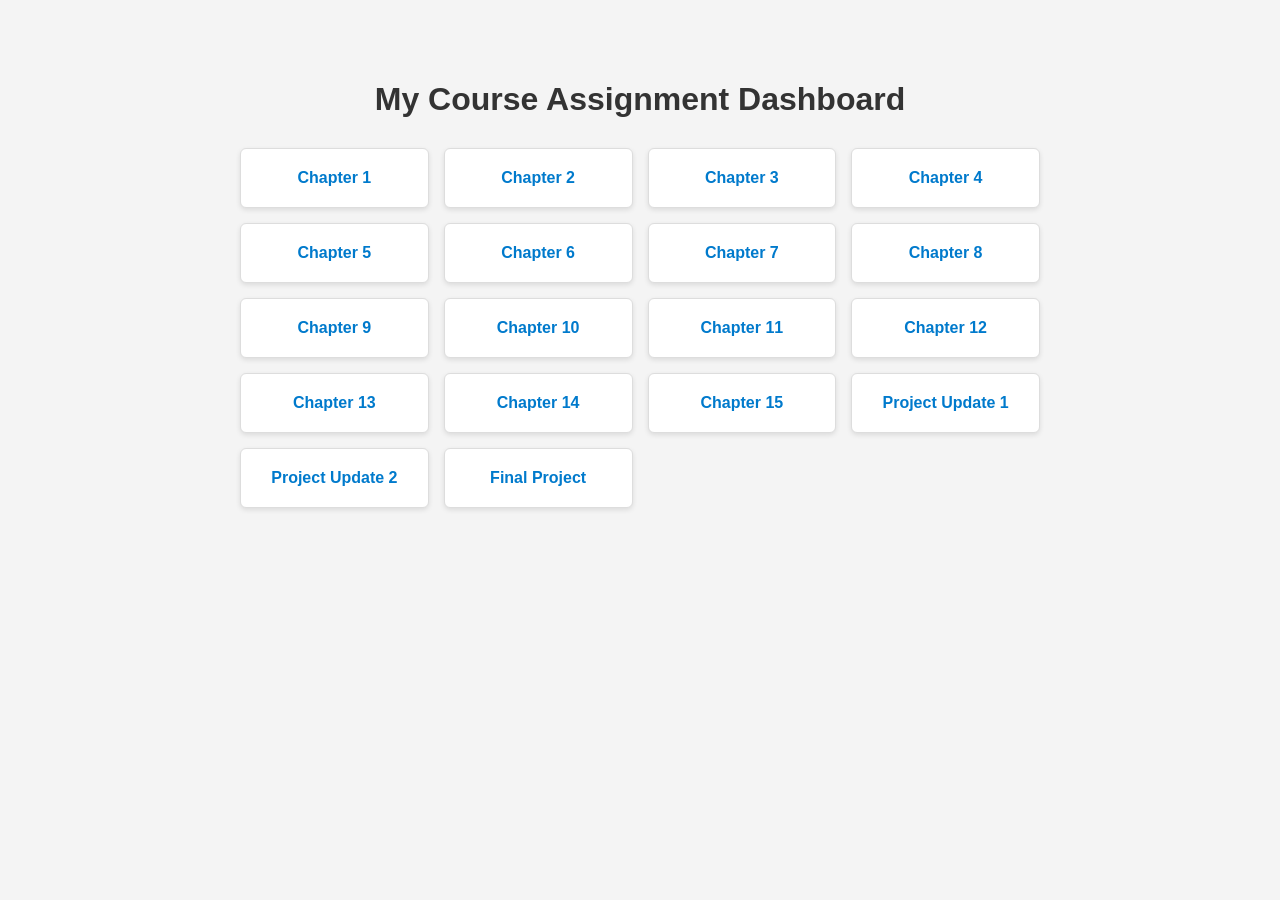
<file: index.html>
<!DOCTYPE html>
<html lang="en">
    <head>
        <meta charset="UTF-8">
        <meta name="viewport" content="width=device-width, initial-scale=1.0">
        <title>Web Development Course Dashboard</title>
        <style>
            body { font-family: sans-serif; background-color: #f4f4f4; max-width: 800px; margin:40px auto; padding: 20px; }
            h1 { text-align: center; color: #333; }
            .grid { display: grid; grid-template-columns: repeat(auto-fill, minmax(150px, 1fr)); gap: 15px; margin-top: 30px; }
            .card { background: white; padding: 20px; text-align: center; border-radius: 6px; box-shadow: 0 2px 5px rgba(0,0,0,0.1); text-decoration: none; color: #007acc; font-weight: bold; border: 1px solid #ddd; transition: background 0.2s, color 0.2s; }
            .card:hover { background-color: #007acc; color: white; }
        </style>
    </head>
    <body>
        <h1>My Course Assignment Dashboard</h1>
        <div class="grid">
            <a class="card" href="ch01/index.html">Chapter 1</a>
            <a class="card" href="ch02/index.html">Chapter 2</a>
            <a class="card" href="ch03/index.html">Chapter 3</a>
            <a class="card" href="ch04/index.html">Chapter 4</a>
            <a class="card" href="ch05/index.html">Chapter 5</a>
            <a class="card" href="ch06/index.html">Chapter 6</a>
            <a class="card" href="ch07/index.html">Chapter 7</a>
            <a class="card" href="ch08/index.html">Chapter 8</a>
            <a class="card" href="ch09/index.html">Chapter 9</a>
            <a class="card" href="ch10/index.html">Chapter 10</a>
            <a class="card" href="ch11/index.html">Chapter 11</a>
            <a class="card" href="ch12/index.html">Chapter 12</a>
            <a class="card" href="ch13/index.html">Chapter 13</a>
            <a class="card" href="ch14/index.html">Chapter 14</a>
            <a class="card" href="ch14/index.html">Chapter 15</a>
            <a class="card" href="update01/index.html">Project Update 1</a>
            <a class="card" href="update02/index.html">Project Update 2</a>
            <a class="card" href="finalProject/index.html">Final Project</a>
        </div>
    </body>
</html>
</file>
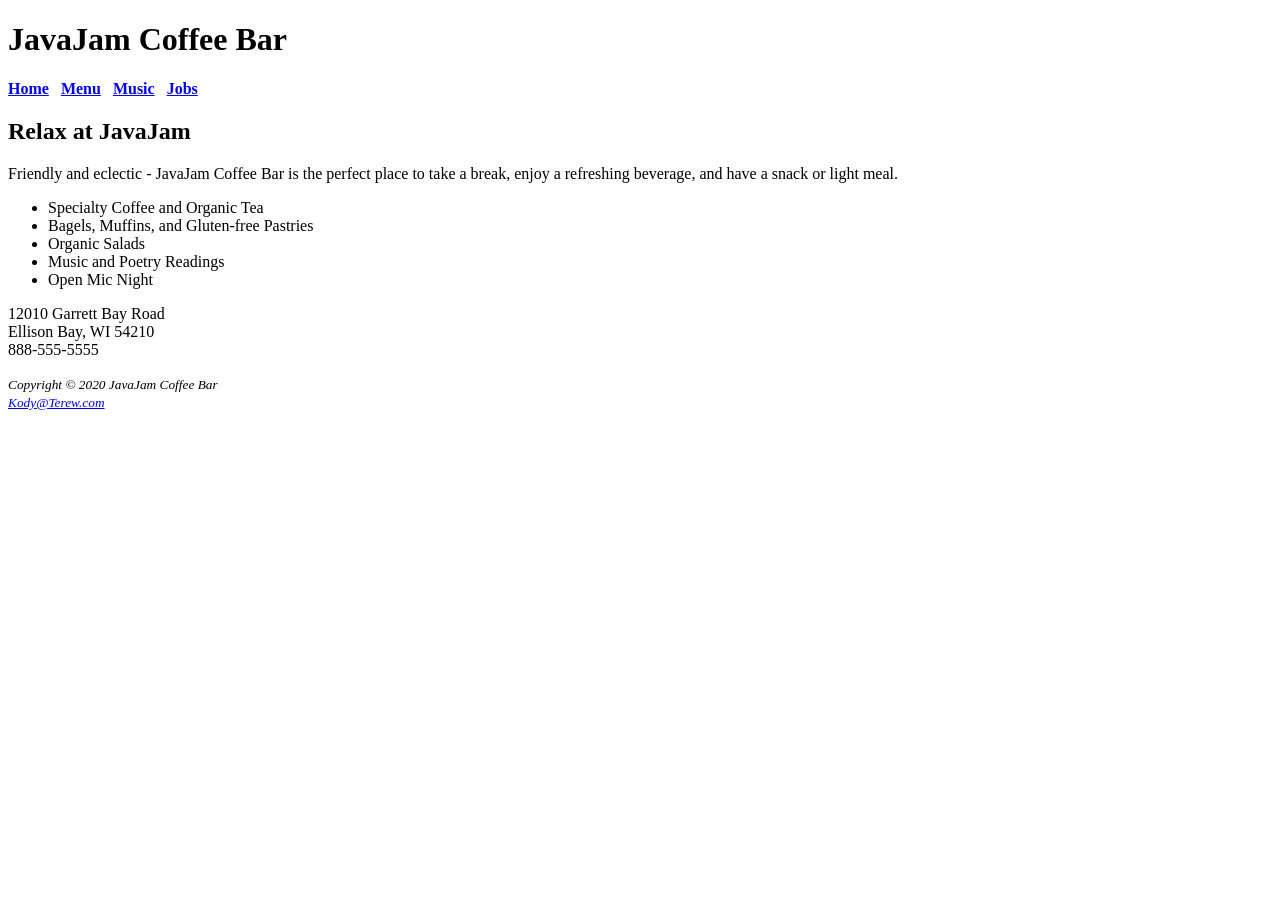
<file: ch02/index.html>
<!DOCTYPE html>
<html lang="en">
    <head>
        <meta charset="UTF-8">
        <meta name="viewport" content="width=device-width, initial-scale=1.0">
        <title>JavaJam Coffee Bar</title>
    </head>
    <body>
        <header>
            <h1>JavaJam Coffee Bar</h1>
        </header>
        <nav>
            <b><a href="index.html">Home</a> &nbsp;
               <a href="menu.html">Menu</a> &nbsp;
               <a href="music.html">Music</a> &nbsp;
               <a href="jobs.html">Jobs</a> &nbsp;
            </b>
        </nav>
        <main>
            <h2>Relax at JavaJam</h2>
            <p>Friendly and eclectic - JavaJam Coffee Bar is the perfect place to take a break, enjoy a refreshing beverage, and have a snack or light meal.</p>
            <ul>
                <li>Specialty Coffee and Organic Tea</li>
                <li>Bagels, Muffins, and Gluten-free Pastries</li>
                <li>Organic Salads</li>
                <li>Music and Poetry Readings</li>
                <li>Open Mic Night</li>
            </ul>
            <div>
                <p>
                    12010 Garrett Bay Road<br>
                    Ellison Bay, WI 54210<br>
                    888-555-5555<br>
                </p>
            </div>
        </main>
        <footer>
            <small><i>
                Copyright &copy; 2020 JavaJam Coffee Bar<br>
                <a href="mailto:Kody@Terew.com">Kody@Terew.com</a>
            </i></small>
        </footer>
    </body>
</html>
</file>
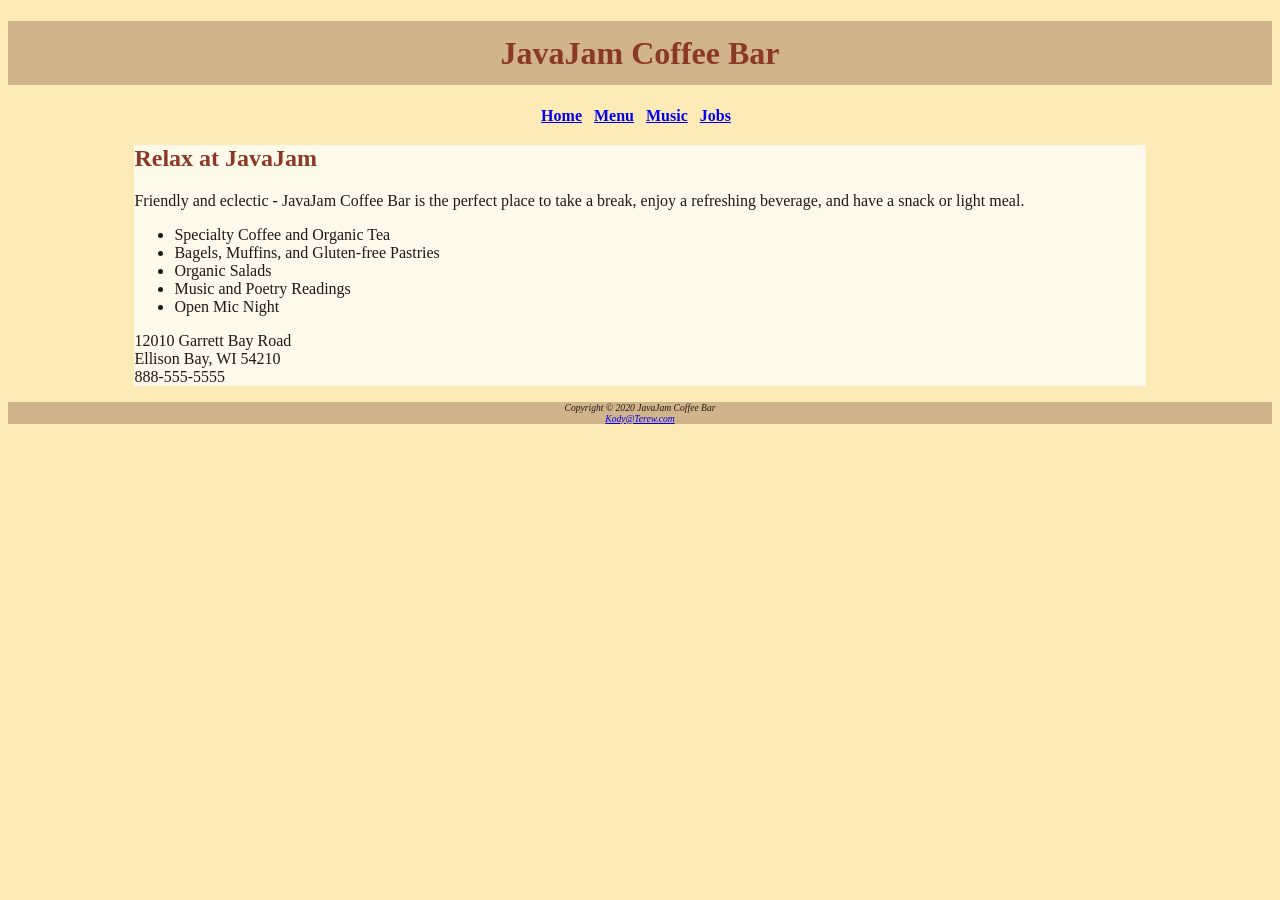
<file: ch03/index.html>
<!DOCTYPE html>
<html lang="en">
    <head>
        <link rel="stylesheet" href="javajam.css">
        <meta charset="UTF-8">
        <meta name="viewport" content="width=device-width, initial-scale=1.0">
        <title>JavaJam Coffee Bar</title>
    </head>
    <body>
        <header>
            <h1>JavaJam Coffee Bar</h1>
        </header>
        <nav>
            <a href="index.html">Home</a> &nbsp;
            <a href="menu.html">Menu</a> &nbsp;
            <a href="music.html">Music</a> &nbsp;
            <a href="jobs.html">Jobs</a> &nbsp;
        </nav>
        <div id="wrapper">
        <main>
            <h2>Relax at JavaJam</h2>
            <p>Friendly and eclectic - JavaJam Coffee Bar is the perfect place to take a break, enjoy a refreshing beverage, and have a snack or light meal.</p>
            <ul>
                <li>Specialty Coffee and Organic Tea</li>
                <li>Bagels, Muffins, and Gluten-free Pastries</li>
                <li>Organic Salads</li>
                <li>Music and Poetry Readings</li>
                <li>Open Mic Night</li>
            </ul>
            <div>
                <p>
                    12010 Garrett Bay Road<br>
                    Ellison Bay, WI 54210<br>
                    888-555-5555<br>
                </p>
            </div>
        </main>
        </div>
        <footer>
            Copyright &copy; 2020 JavaJam Coffee Bar<br>
            <a href="mailto:Kody@Terew.com">Kody@Terew.com</a>
        </footer>
    </body>
</html>
</file>
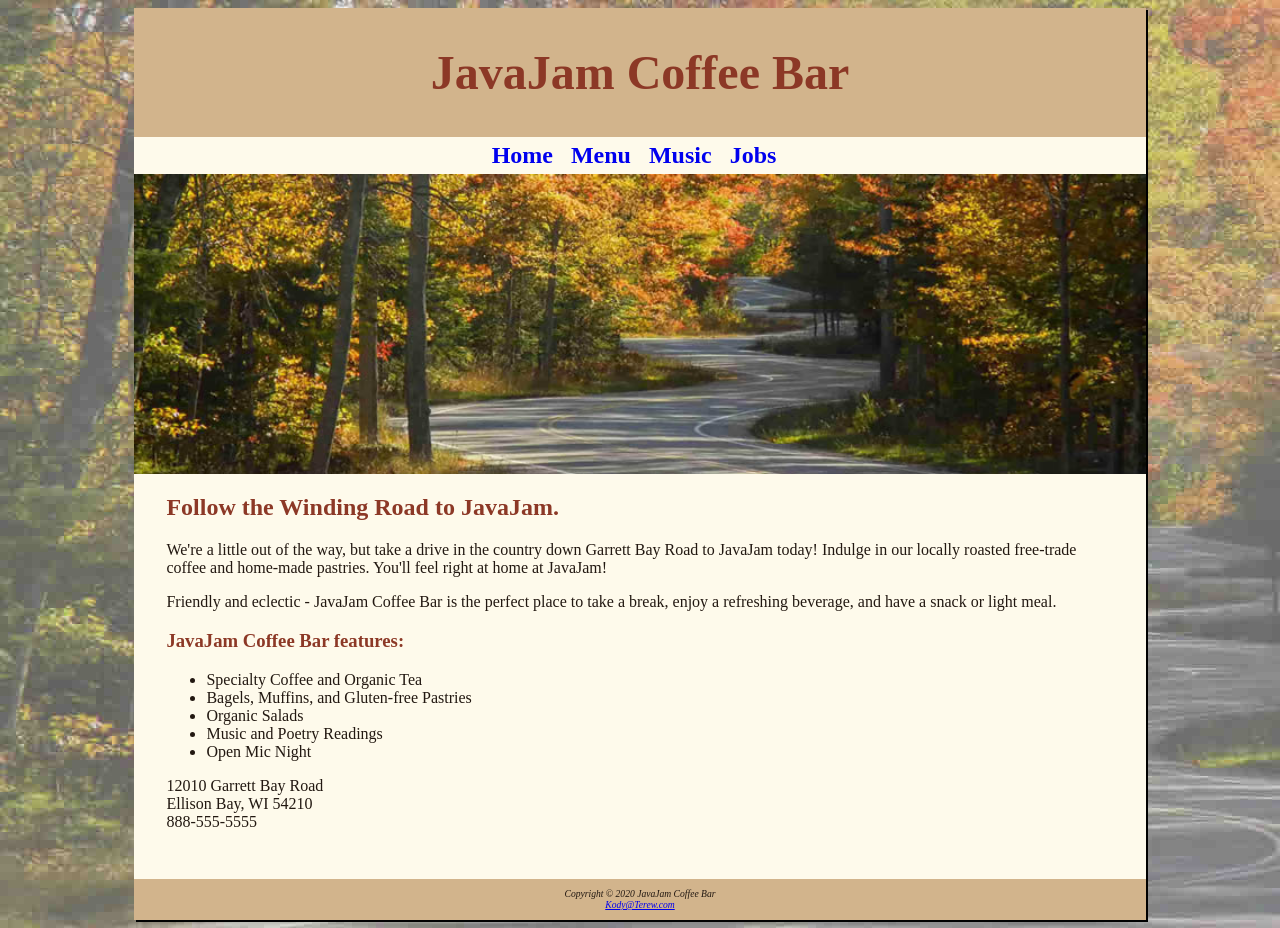
<file: ch04/index.html>
<!DOCTYPE html>
<html lang="en">
    <head>
        <link rel="stylesheet" href="javajam.css">
        <meta charset="UTF-8">
        <meta name="viewport" content="width=device-width, initial-scale=1.0">
        <title>JavaJam Coffee Bar</title>
    </head>
    <body>
        <div id="wrapper">
        <header>
            <h1>JavaJam Coffee Bar</h1>
        </header>
        <nav>
            <a href="index.html">Home</a> &nbsp;
            <a href="menu.html">Menu</a> &nbsp;
            <a href="music.html">Music</a> &nbsp;
            <a href="jobs.html">Jobs</a> &nbsp;
        </nav>
        <div id="homehero"></div>
        <main>
            <h2>Follow the Winding Road to JavaJam.</h2>
            <p>We're a little out of the way, but take a drive in the country down Garrett Bay Road to JavaJam today! Indulge in our locally roasted free-trade coffee and home-made pastries. You'll feel right at home at JavaJam!</p>
            <p>Friendly and eclectic - JavaJam Coffee Bar is the perfect place to take a break, enjoy a refreshing beverage, and have a snack or light meal.</p>
            <h3>JavaJam Coffee Bar features:</h3>
            <ul>
                <li>Specialty Coffee and Organic Tea</li>
                <li>Bagels, Muffins, and Gluten-free Pastries</li>
                <li>Organic Salads</li>
                <li>Music and Poetry Readings</li>
                <li>Open Mic Night</li>
            </ul>
            <div>
                <p>
                    12010 Garrett Bay Road<br>
                    Ellison Bay, WI 54210<br>
                    888-555-5555<br>
                </p>
            </div>
        </main>
        <footer>
            Copyright &copy; 2020 JavaJam Coffee Bar<br>
            <a href="mailto:Kody@Terew.com">Kody@Terew.com</a>
        </footer>
        </div>
    </body>
</html>
</file>
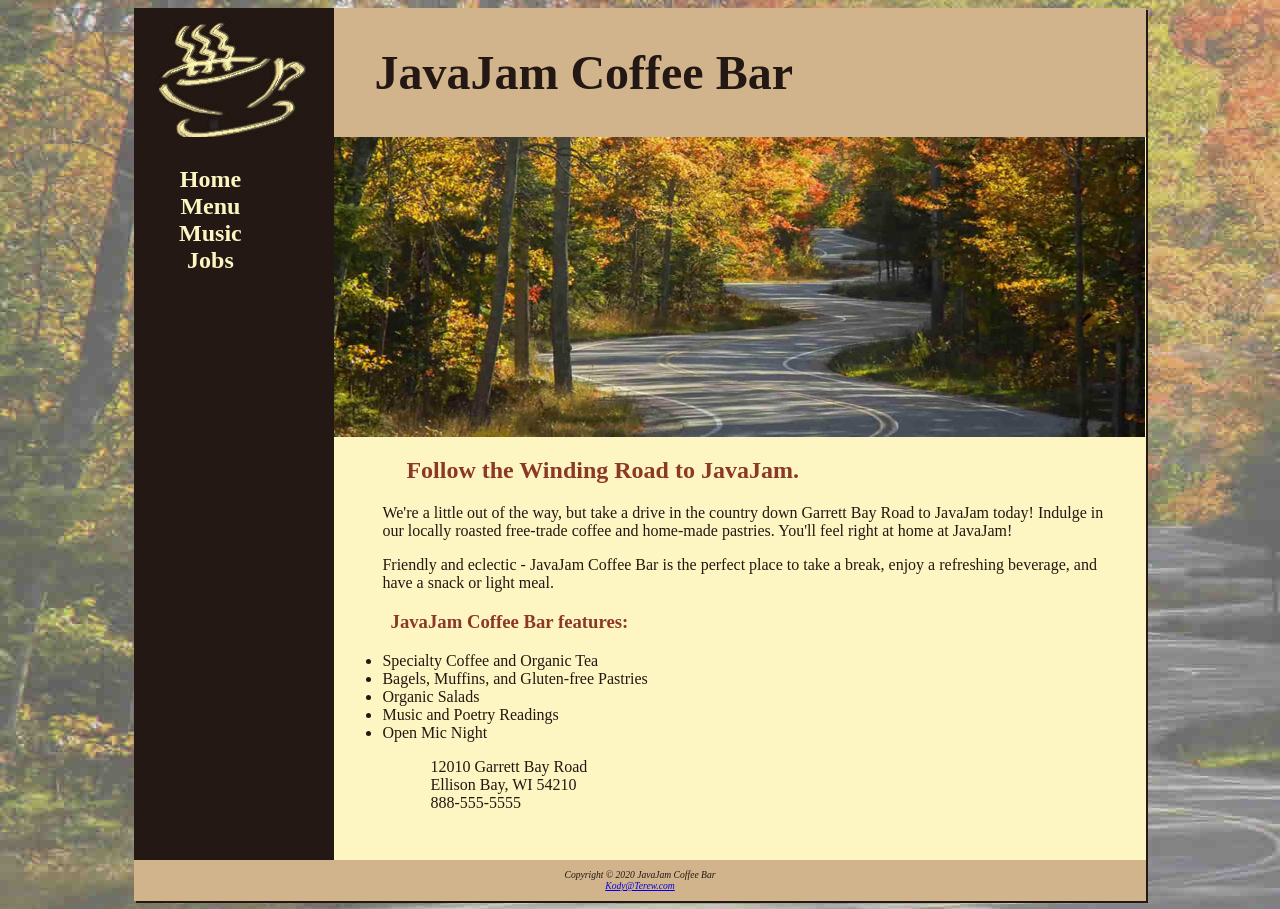
<file: ch06/index.html>
<!DOCTYPE html>
<html lang="en">
    <head>
        <link rel="stylesheet" href="javajam.css">
        <meta charset="UTF-8">
        <meta name="viewport" content="width=device-width, initial-scale=1.0">
        <title>JavaJam Coffee Bar</title>
    </head>
    <body>
        <div id="wrapper">
        <header>
            <h1><a href="index.html">JavaJam Coffee Bar</a></h1>
        </header>
        <nav>
            <ul>
                <li><a href="index.html">Home</a></li>
                <li><a href="menu.html">Menu</a></li>
                <li><a href="music.html">Music</a></li>
                <li><a href="jobs.html">Jobs</a></li>
            </ul>
        </nav>
        <main>
            <div id="homehero"></div>
            <h2>Follow the Winding Road to JavaJam.</h2>
            <p>We're a little out of the way, but take a drive in the country down Garrett Bay Road to JavaJam today! Indulge in our locally roasted free-trade coffee and home-made pastries. You'll feel right at home at JavaJam!</p>
            <p>Friendly and eclectic - JavaJam Coffee Bar is the perfect place to take a break, enjoy a refreshing beverage, and have a snack or light meal.</p>
            <h3>JavaJam Coffee Bar features:</h3>
            <ul>
                <li>Specialty Coffee and Organic Tea</li>
                <li>Bagels, Muffins, and Gluten-free Pastries</li>
                <li>Organic Salads</li>
                <li>Music and Poetry Readings</li>
                <li>Open Mic Night</li>
            </ul>
            <div>
                <p>
                    12010 Garrett Bay Road<br>
                    Ellison Bay, WI 54210<br>
                    888-555-5555<br>
                </p>
            </div>
        </main>
        <footer>
            Copyright &copy; 2020 JavaJam Coffee Bar<br>
            <a href="mailto:Kody@Terew.com">Kody@Terew.com</a>
        </footer>
        </div>
    </body>
</html>
</file>
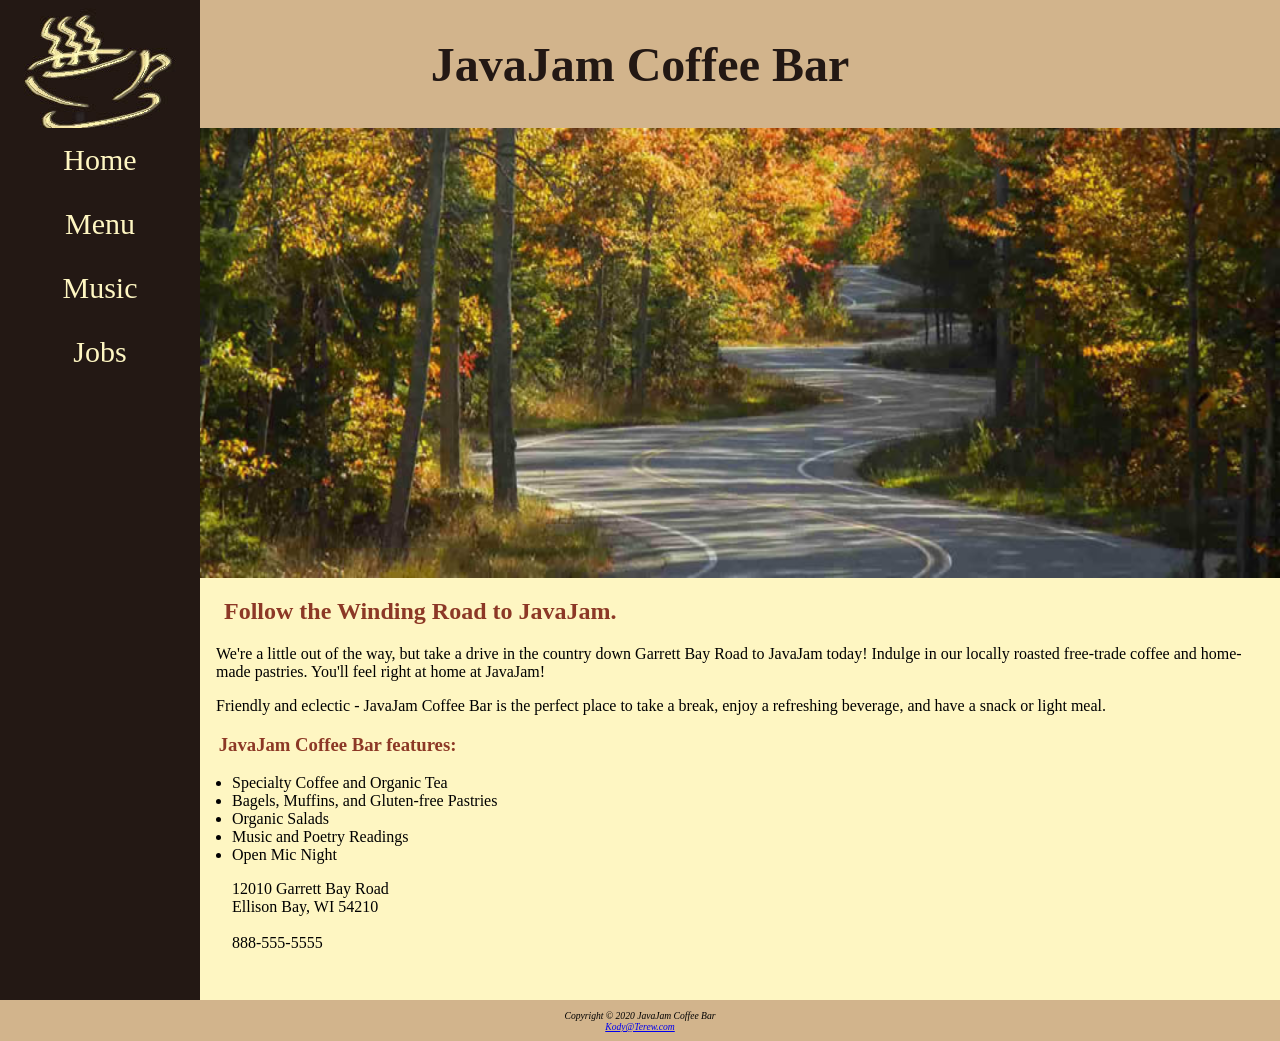
<file: ch07/index.html>
<!DOCTYPE html>
<html lang="en">
    <head>
        <link rel="stylesheet" href="javajam.css">
        <meta charset="UTF-8">
        <meta name="viewport" content="width=device-width, initial-scale=1.0">
        <title>JavaJam Coffee Bar</title>
    </head>
    <body>
        <div id="wrapper">
        <header>
            <h1><a href="index.html">JavaJam Coffee Bar</a></h1>
        </header>
        <nav>
            <ul>
                <li><a href="index.html">Home</a></li>
                <li><a href="menu.html">Menu</a></li>
                <li><a href="music.html">Music</a></li>
                <li><a href="jobs.html">Jobs</a></li>
            </ul>
        </nav>
        <main>
            <div id="homehero"></div>
            <h2>Follow the Winding Road to JavaJam.</h2>
            <p>We're a little out of the way, but take a drive in the country down Garrett Bay Road to JavaJam today! Indulge in our locally roasted free-trade coffee and home-made pastries. You'll feel right at home at JavaJam!</p>
            <p>Friendly and eclectic - JavaJam Coffee Bar is the perfect place to take a break, enjoy a refreshing beverage, and have a snack or light meal.</p>
            <h3>JavaJam Coffee Bar features:</h3>
            <ul>
                <li>Specialty Coffee and Organic Tea</li>
                <li>Bagels, Muffins, and Gluten-free Pastries</li>
                <li>Organic Salads</li>
                <li>Music and Poetry Readings</li>
                <li>Open Mic Night</li>
            </ul>
            <div>
                <p>
                    12010 Garrett Bay Road<br>
                    Ellison Bay, WI 54210<br>
                    <a id="mobile" href="tel:888-555-5555">888-555-5555</a><br>
                    <span id="desktop">888-555-5555</span>
                </p>
            </div>
        </main>
        <footer>
            Copyright &copy; 2020 JavaJam Coffee Bar<br>
            <a href="mailto:Kody@Terew.com">Kody@Terew.com</a>
        </footer>
        </div>
    </body>
</html>
</file>
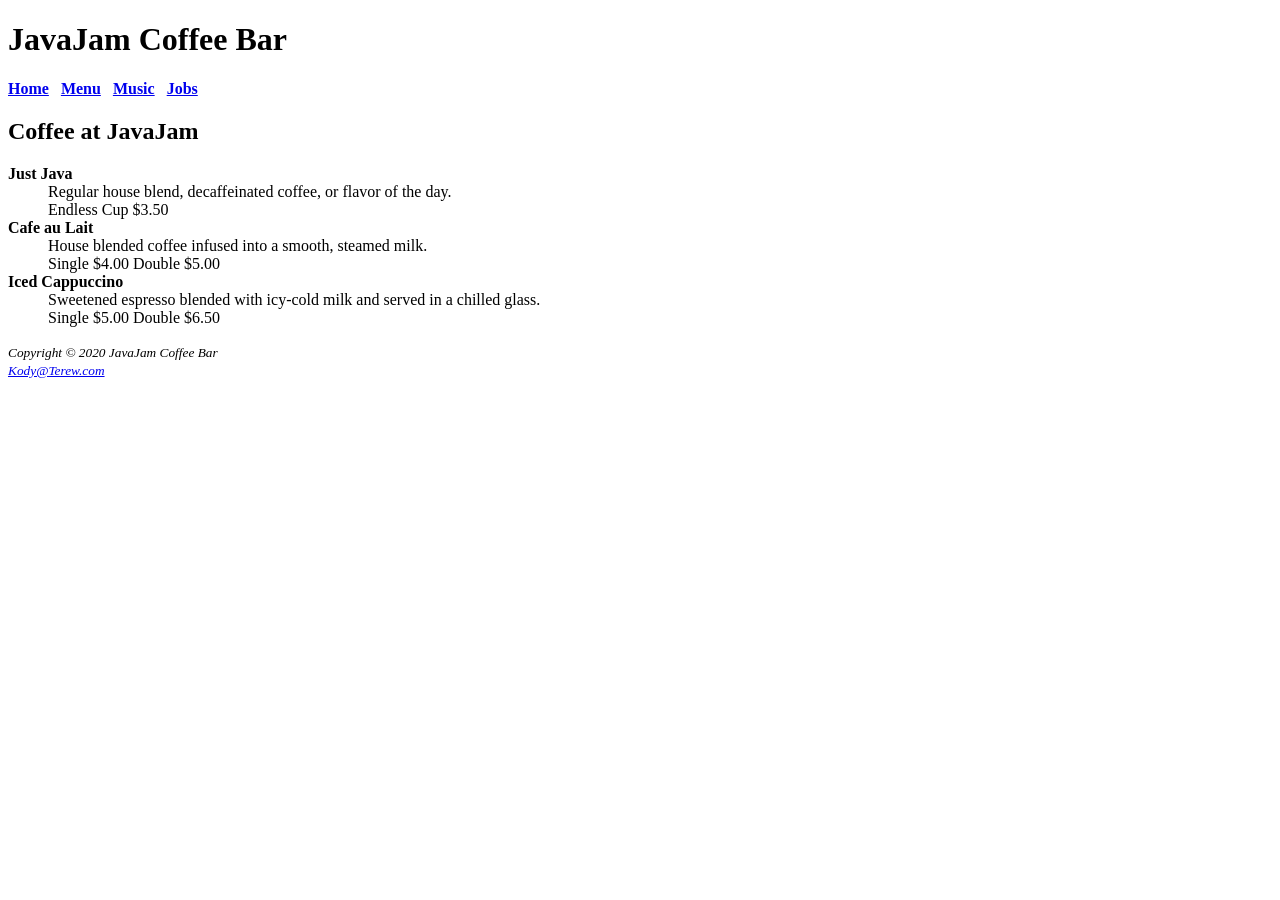
<file: ch02/menu.html>
<!DOCTYPE html>
<html lang="en">
    <head>
        <meta charset="UTF-8">
        <meta name="viewport" content="width=device-width, initial-scale=1.0">
        <title>JavaJam Coffee Bar Menu</title>
    </head>
    <body>
        <header>
            <h1>JavaJam Coffee Bar</h1>
        </header>
        <nav>
            <b><a href="index.html">Home</a> &nbsp;
               <a href="menu.html">Menu</a> &nbsp;
               <a href="music.html">Music</a> &nbsp;
               <a href="jobs.html">Jobs</a> &nbsp;
            </b>
        </nav>
        <main>
            <h2>Coffee at JavaJam</h2>
            <dl>
                <dt><strong>Just Java</strong></dt>
                <dd>
                    Regular house blend, decaffeinated coffee, or flavor of the day.<br>
                    Endless Cup $3.50
                </dd>
                <dt><strong>Cafe au Lait</strong></dt>
                <dd>
                    House blended coffee infused into a smooth, steamed milk.<br>
                    Single $4.00 Double $5.00
                </dd>
                <dt><strong>Iced Cappuccino</strong></dt>
                <dd>
                    Sweetened espresso blended with icy-cold milk and served in a chilled glass.<br>
                    Single $5.00 Double $6.50
                </dd>
            </dl>

        </main>
        <footer>
            <small><i>
                Copyright &copy; 2020 JavaJam Coffee Bar<br>
                <a href="mailto:Kody@Terew.com">Kody@Terew.com</a>
            </i></small>
        </footer>
    </body>
</html>
</file>
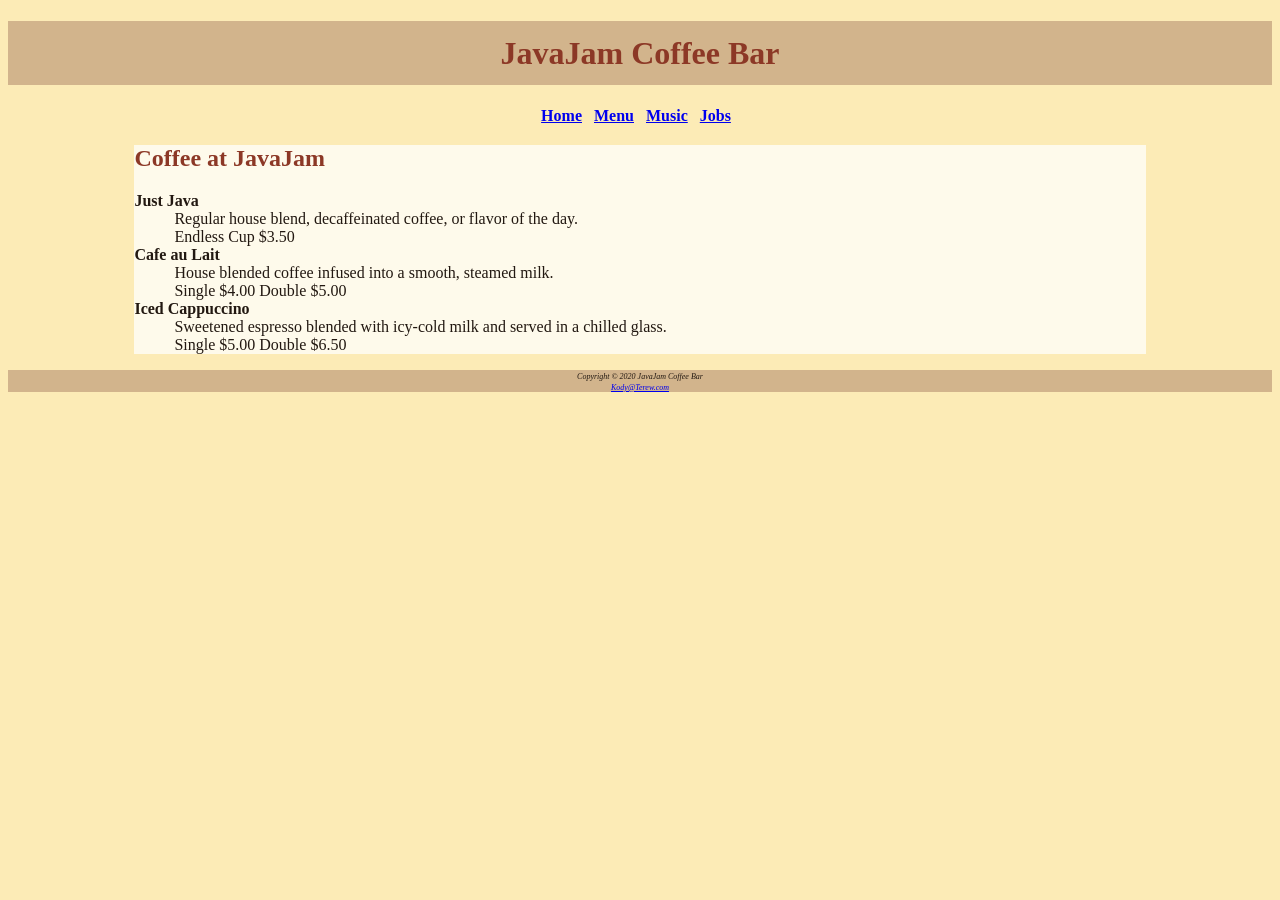
<file: ch03/menu.html>
<!DOCTYPE html>
<html lang="en">
    <head>
        <link rel="stylesheet" href="javajam.css">
        <meta charset="UTF-8">
        <meta name="viewport" content="width=device-width, initial-scale=1.0">
        <title>JavaJam Coffee Bar Menu</title>
    </head>
    <body>
        <header>
            <h1>JavaJam Coffee Bar</h1>
        </header>
        <nav>
            <b><a href="index.html">Home</a> &nbsp;
               <a href="menu.html">Menu</a> &nbsp;
               <a href="music.html">Music</a> &nbsp;
               <a href="jobs.html">Jobs</a> &nbsp;
            </b>
        </nav>
        <div id="wrapper">
        <main>
            <h2>Coffee at JavaJam</h2>
            <dl>
                <dt><strong>Just Java</strong></dt>
                <dd>
                    Regular house blend, decaffeinated coffee, or flavor of the day.<br>
                    Endless Cup $3.50
                </dd>
                <dt><strong>Cafe au Lait</strong></dt>
                <dd>
                    House blended coffee infused into a smooth, steamed milk.<br>
                    Single $4.00 Double $5.00
                </dd>
                <dt><strong>Iced Cappuccino</strong></dt>
                <dd>
                    Sweetened espresso blended with icy-cold milk and served in a chilled glass.<br>
                    Single $5.00 Double $6.50
                </dd>
            </dl>
        </main>
        </div>
        <footer>
            <small><i>
                Copyright &copy; 2020 JavaJam Coffee Bar<br>
                <a href="mailto:Kody@Terew.com">Kody@Terew.com</a>
            </i></small>
        </footer>
    </body>
</html>
</file>
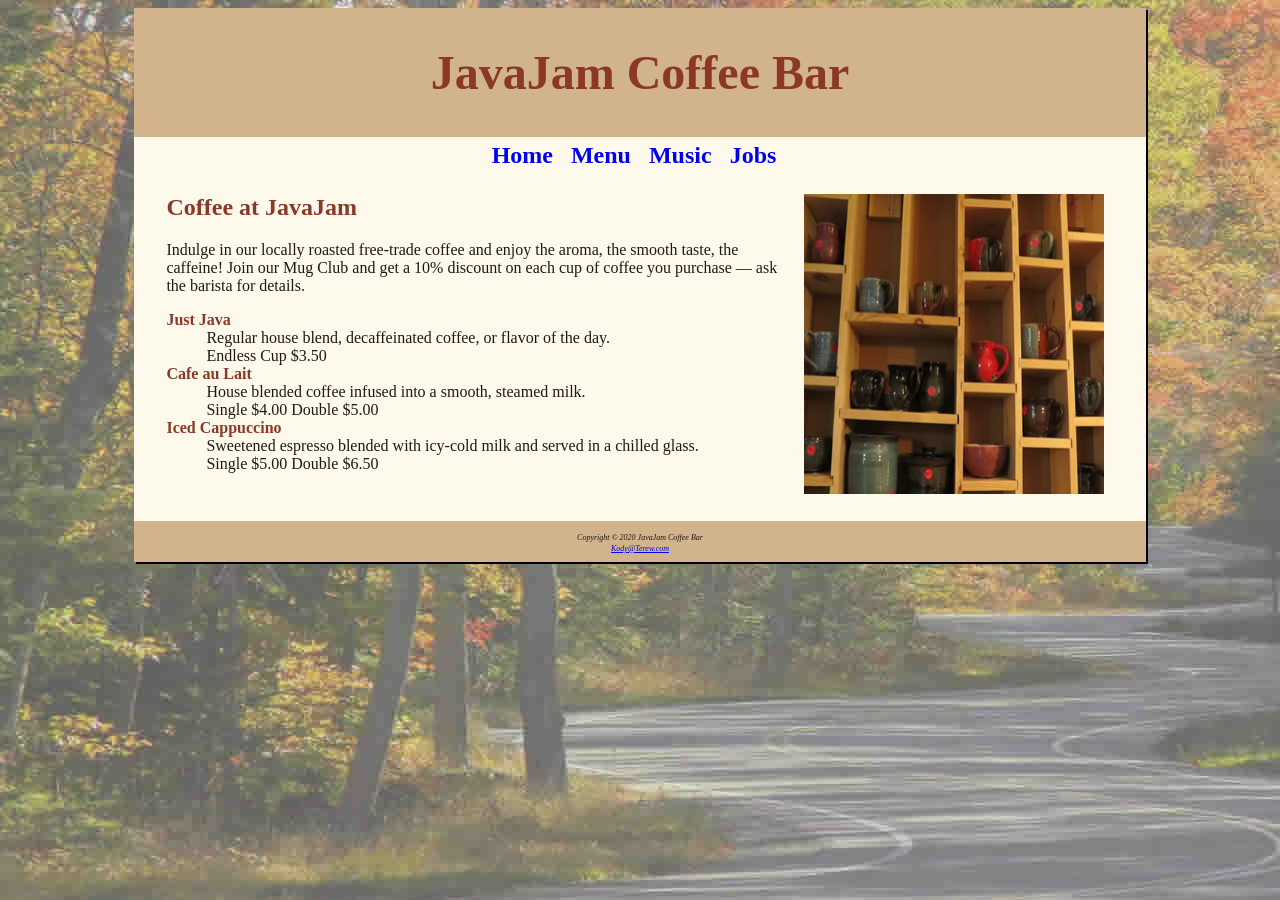
<file: ch04/menu.html>
<!DOCTYPE html>
<html lang="en">
    <head>
        <link rel="stylesheet" href="javajam.css">
        <meta charset="UTF-8">
        <meta name="viewport" content="width=device-width, initial-scale=1.0">
        <title>JavaJam Coffee Bar Menu</title>
    </head>
    <body>
        <div id="wrapper">
        <header>
            <h1>JavaJam Coffee Bar</h1>
        </header>
        <nav>
            <b><a href="index.html">Home</a> &nbsp;
               <a href="menu.html">Menu</a> &nbsp;
               <a href="music.html">Music</a> &nbsp;
               <a href="jobs.html">Jobs</a> &nbsp;
            </b>
        </nav> 
        <main>
            <img src="mugs.jpg" alt="mug" height="300" width="300" align="right">
            <h2>Coffee at JavaJam</h2>
            <p>Indulge in our locally roasted free-trade coffee and enjoy the aroma, the smooth taste, the caffeine! Join our Mug Club and get a 10% discount on each cup of coffee you purchase &#8212; ask the barista for details.</p>
            <dl>
                <dt><strong>Just Java</strong></dt>
                <dd>
                    Regular house blend, decaffeinated coffee, or flavor of the day.<br>
                    Endless Cup $3.50
                </dd>
                <dt><strong>Cafe au Lait</strong></dt>
                <dd>
                    House blended coffee infused into a smooth, steamed milk.<br>
                    Single $4.00 Double $5.00
                </dd>
                <dt><strong>Iced Cappuccino</strong></dt>
                <dd>
                    Sweetened espresso blended with icy-cold milk and served in a chilled glass.<br>
                    Single $5.00 Double $6.50
                </dd>
            </dl>
        </main>
        <footer>
            <small><i>
                Copyright &copy; 2020 JavaJam Coffee Bar<br>
                <a href="mailto:Kody@Terew.com">Kody@Terew.com</a>
            </i></small>
        </footer>
        </div>
    </body>
</html>
</file>
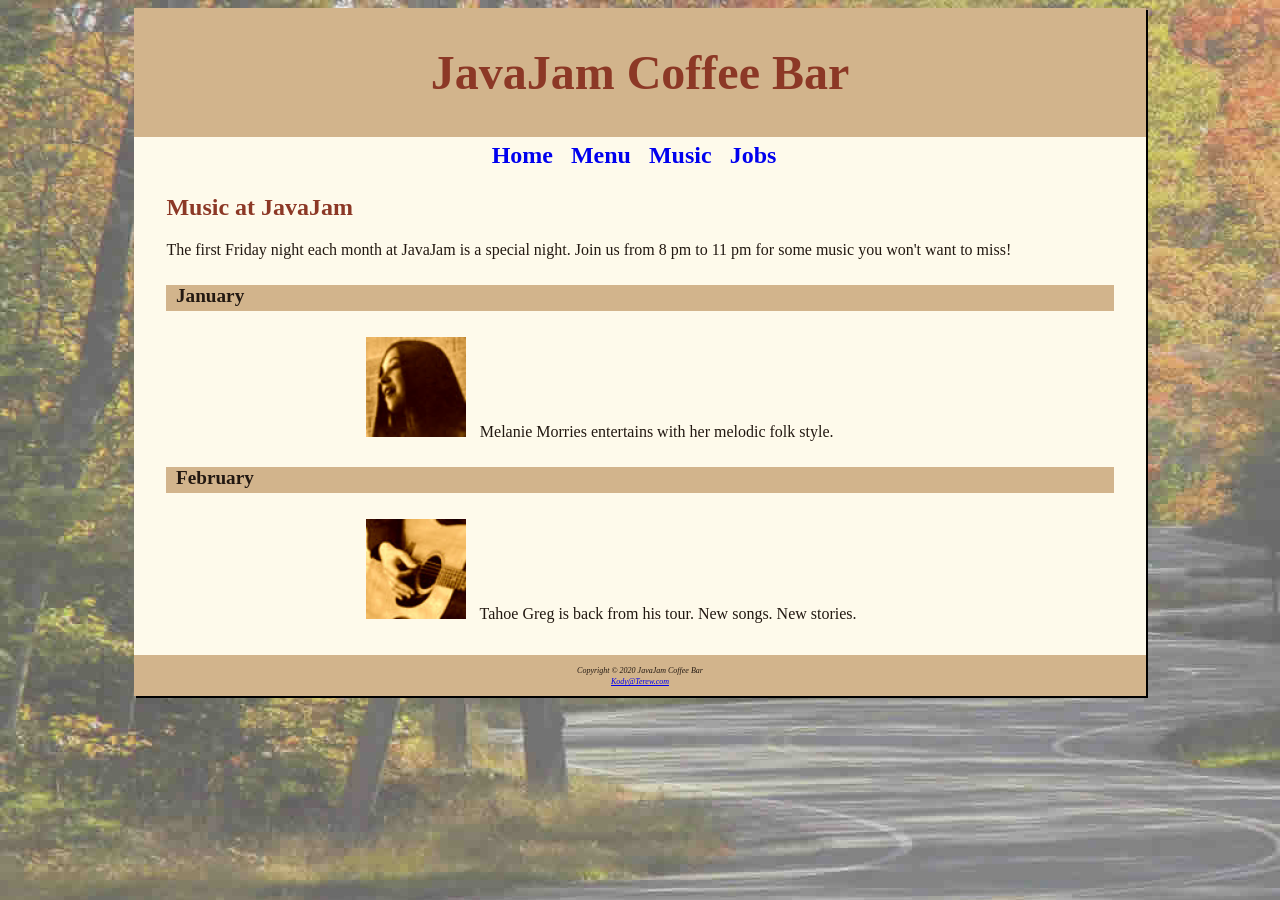
<file: ch04/music.html>
<!DOCTYPE html>
<html lang="en">
    <head>
        <link rel="stylesheet" href="javajam.css">
        <meta charset="UTF-8">
        <meta name="viewport" content="width=device-width, initial-scale=1.0">
        <title>JavaJam Coffee Bar Music</title>
    </head>
    <body>
        <div id="wrapper">
        <header>
            <h1>JavaJam Coffee Bar</h1>
        </header>
        <nav>
            <b><a href="index.html">Home</a> &nbsp;
               <a href="menu.html">Menu</a> &nbsp;
               <a href="music.html">Music</a> &nbsp;
               <a href="jobs.html">Jobs</a> &nbsp;
            </b>
        </nav>
        <main>
            <h2>Music at JavaJam</h2>
            <p>The first Friday night each month at JavaJam is a special night. Join us from 8 pm to 11 pm for some music you won't want to miss!</p>
            <h4>January</h4>
            <div class="details">
                <a href="melanie.jpg"><img src="melaniethumb.jpg" height="100" width="100" alt="melanie thumbnail"></a>
                Melanie Morries entertains with her melodic folk style.
            </div>
            <h4>February</h4>
            <div class="details">
                <a href="greg.jpg"><img src="gregthumb.jpg" height="100" width="100" alt="greg thumbnail"></a>
                Tahoe Greg is back from his tour. New songs. New stories.
            </div>
        </main>
        <footer>
            <small><i>
                Copyright &copy; 2020 JavaJam Coffee Bar<br>
                <a href="mailto:Kody@Terew.com">Kody@Terew.com</a>
            </i></small>
        </footer>
        </div>
    </body>
</html>
</file>
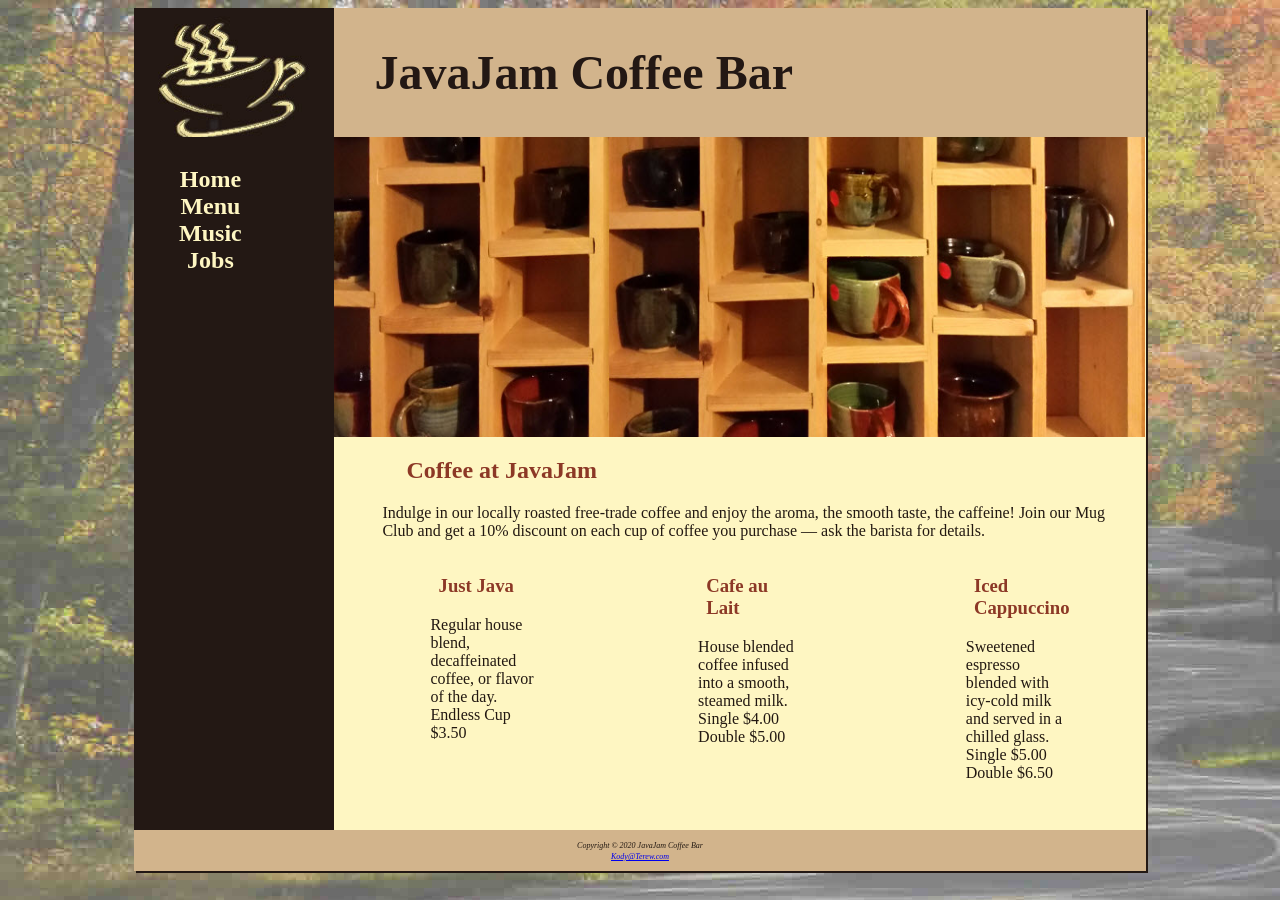
<file: ch06/menu.html>
<!DOCTYPE html>
<html lang="en">
    <head>
        <link rel="stylesheet" href="javajam.css">
        <meta charset="UTF-8">
        <meta name="viewport" content="width=device-width, initial-scale=1.0">
        <title>JavaJam Coffee Bar Menu</title>
    </head>
    <body>
        <div id="wrapper">
        <header>
            <h1>JavaJam Coffee Bar</h1>
        </header>
        <nav>
            <ul>
                <li><a href="index.html">Home</a></li>
                <li><a href="menu.html">Menu</a></li>
                <li><a href="music.html">Music</a></li>
                <li><a href="jobs.html">Jobs</a></li>
            </ul>
        </nav> 
        <main>
            <div id="heromugs"></div>
            <h2>Coffee at JavaJam</h2>
            <p>Indulge in our locally roasted free-trade coffee and enjoy the aroma, the smooth taste, the caffeine! Join our Mug Club and get a 10% discount on each cup of coffee you purchase &#8212; ask the barista for details.</p>
            <div class="onethird">
                <h3>Just Java</h3>
                <p>
                    Regular house blend, decaffeinated coffee, or flavor of the day.<br>
                    Endless Cup $3.50
                </p>
            </div>
            <div class="onethird">
                <h3>Cafe au Lait</h3>
                <p>
                    House blended coffee infused into a smooth, steamed milk.<br>
                    Single $4.00 Double $5.00
                </p>
            </div>
            <div class="onethird">
                <h3>Iced Cappuccino</h3>
                <p>
                    Sweetened espresso blended with icy-cold milk and served in a chilled glass.<br>
                    Single $5.00 Double $6.50
                </p>
            </div>
        </main>
        <footer>
            <small><i>
                Copyright &copy; 2020 JavaJam Coffee Bar<br>
                <a href="mailto:Kody@Terew.com">Kody@Terew.com</a>
            </i></small>
        </footer>
        </div>
    </body>
</html>
</file>
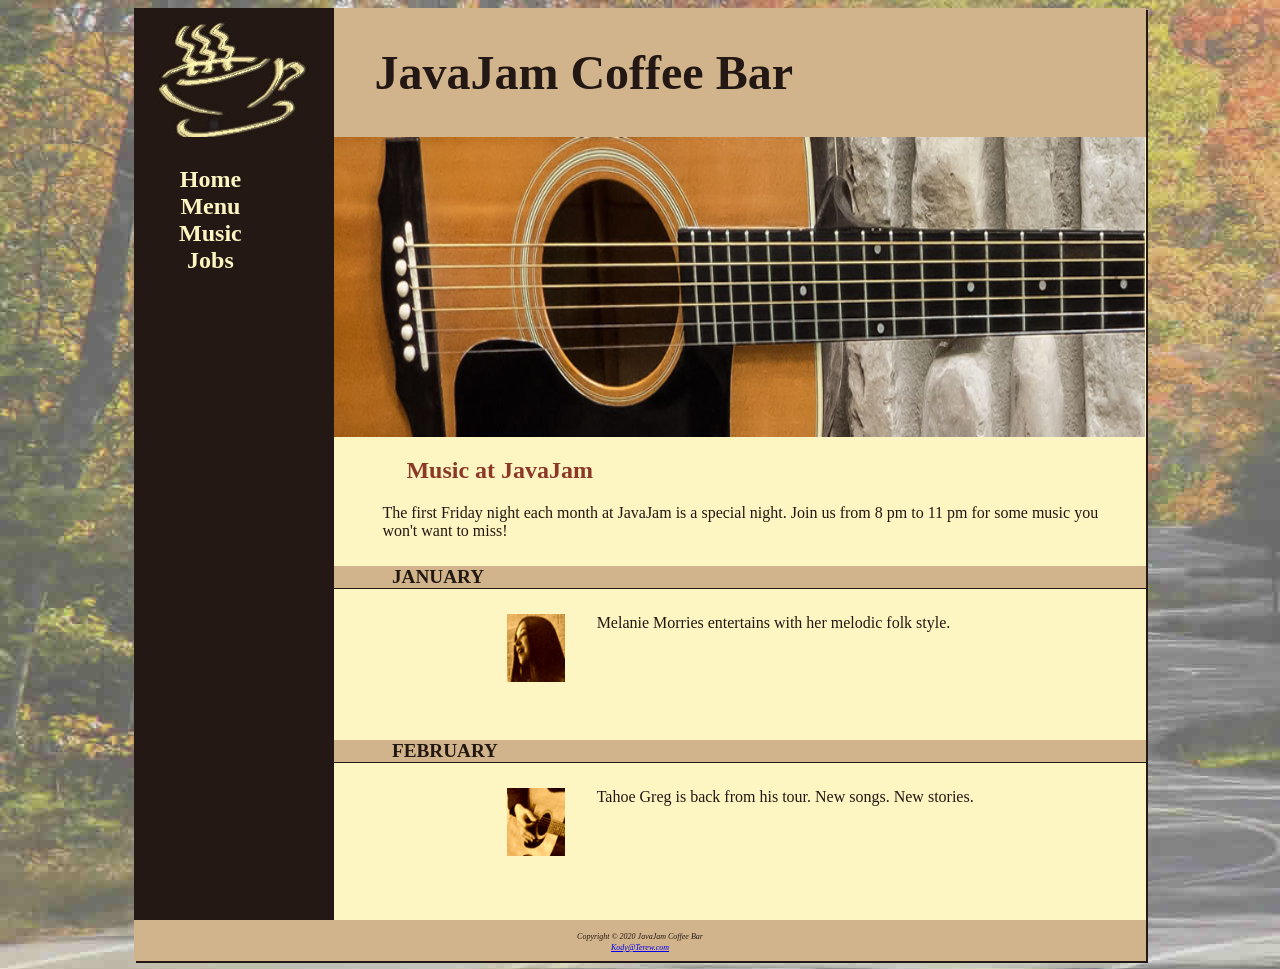
<file: ch06/music.html>
<!DOCTYPE html>
<html lang="en">
    <head>
        <link rel="stylesheet" href="javajam.css">
        <meta charset="UTF-8">
        <meta name="viewport" content="width=device-width, initial-scale=1.0">
        <title>JavaJam Coffee Bar Music</title>
    </head>
    <body>
        <div id="wrapper">
        <header>
            <h1><a href="index.html">JavaJam Coffee Bar</a></h1>
        </header>
        <nav>
            <ul>
                <li><a href="index.html">Home</a></li>
                <li><a href="menu.html">Menu</a></li>
                <li><a href="music.html">Music</a></li>
                <li><a href="jobs.html">Jobs</a></li>
            </ul>
        </nav>
        <main>
            <div id="heroguitar"></div>
            <h2>Music at JavaJam</h2>
            <p>The first Friday night each month at JavaJam is a special night. Join us from 8 pm to 11 pm for some music you won't want to miss!</p>
            <h4>January</h4>
            <div class="details">
                <a href="melanie.jpg"><img class="floatleft" src="melaniethumb.jpg" height="100" width="100" alt="melanie thumbnail"></a>
                Melanie Morries entertains with her melodic folk style.
            </div>
            <h4>February</h4>
            <div class="details">
                <a href="greg.jpg"><img class="floatleft" src="gregthumb.jpg" height="100" width="100" alt="greg thumbnail"></a>
                Tahoe Greg is back from his tour. New songs. New stories.
            </div>
        </main>
        <footer>
            <small><i>
                Copyright &copy; 2020 JavaJam Coffee Bar<br>
                <a href="mailto:Kody@Terew.com">Kody@Terew.com</a>
            </i></small>
        </footer>
        </div>
    </body>
</html>
</file>
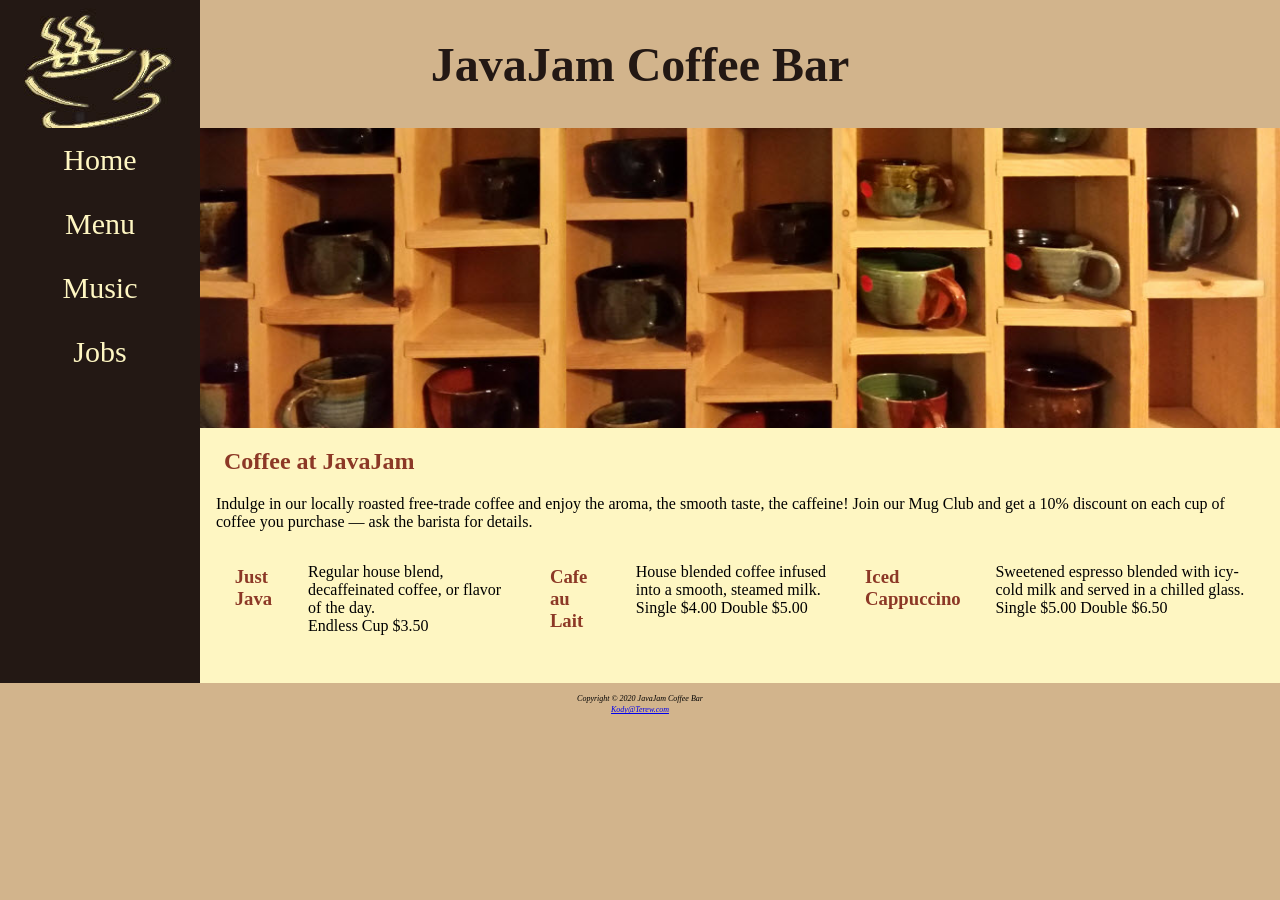
<file: ch07/menu.html>
<!DOCTYPE html>
<html lang="en">
    <head>
        <link rel="stylesheet" href="javajam.css">
        <meta charset="UTF-8">
        <meta name="viewport" content="width=device-width, initial-scale=1.0">
        <title>JavaJam Coffee Bar Menu</title>
    </head>
    <body>
        <div id="wrapper">
        <header>
            <h1>JavaJam Coffee Bar</h1>
        </header>
        <nav>
            <ul>
                <li><a href="index.html">Home</a></li>
                <li><a href="menu.html">Menu</a></li>
                <li><a href="music.html">Music</a></li>
                <li><a href="jobs.html">Jobs</a></li>
            </ul>
        </nav> 
        <main>
            <div id="heromugs"></div>
            <h2>Coffee at JavaJam</h2>
            <p>Indulge in our locally roasted free-trade coffee and enjoy the aroma, the smooth taste, the caffeine! Join our Mug Club and get a 10% discount on each cup of coffee you purchase &#8212; ask the barista for details.</p>
            <div id="flow">
                <h3>Just Java</h3>
                <p>
                    Regular house blend, decaffeinated coffee, or flavor of the day.<br>
                    Endless Cup $3.50
                </p>
                <h3>Cafe au Lait</h3>
                <p>
                    House blended coffee infused into a smooth, steamed milk.<br>
                    Single $4.00 Double $5.00
                </p>
                <h3>Iced Cappuccino</h3>
                <p>
                    Sweetened espresso blended with icy-cold milk and served in a chilled glass.<br>
                    Single $5.00 Double $6.50
                </p>
            </div>
        </main>
        <footer>
            <small><i>
                Copyright &copy; 2020 JavaJam Coffee Bar<br>
                <a href="mailto:Kody@Terew.com">Kody@Terew.com</a>
            </i></small>
        </footer>
        </div>
    </body>
</html>
</file>
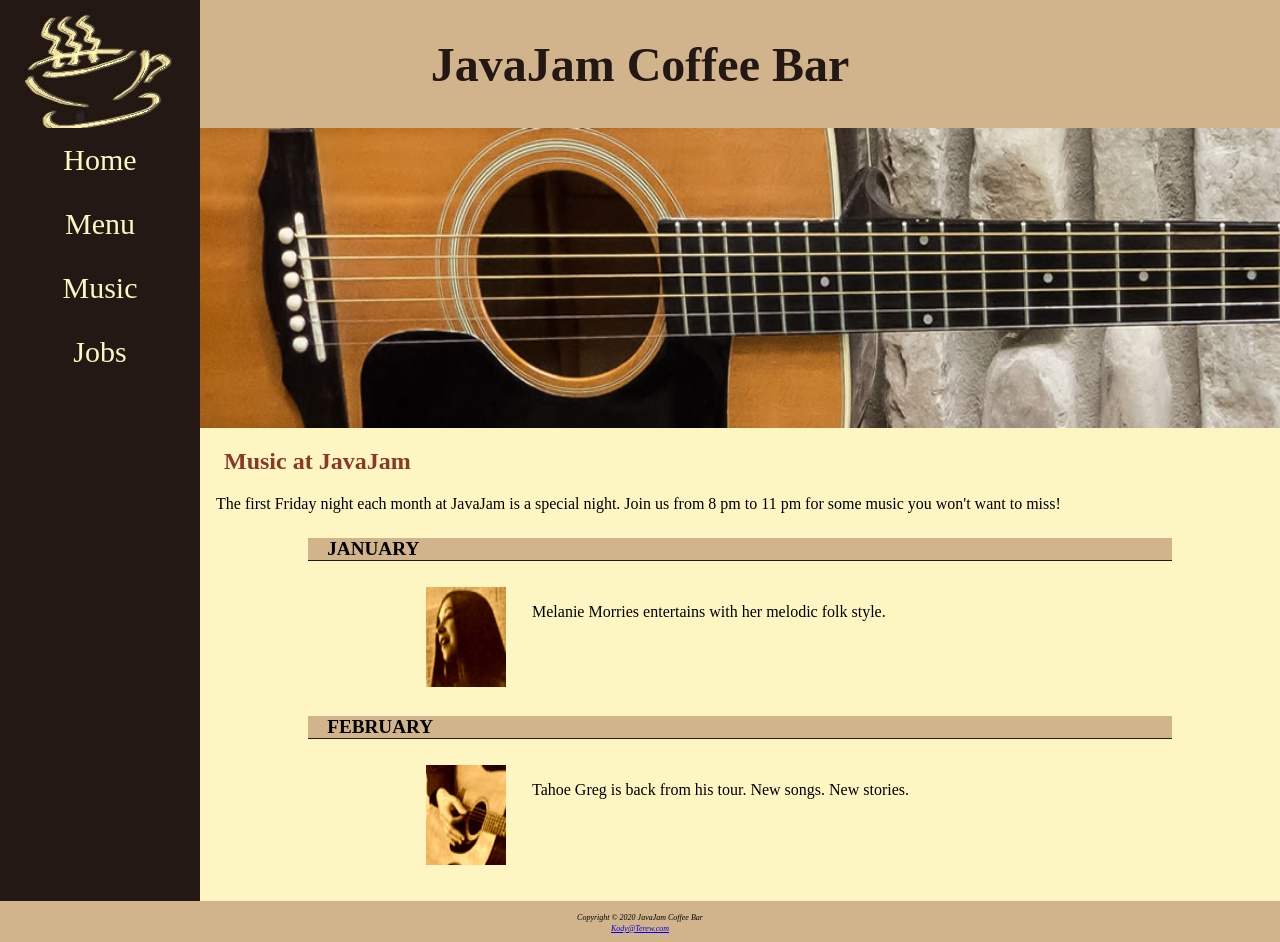
<file: ch07/music.html>
<!DOCTYPE html>
<html lang="en">
    <head>
        <link rel="stylesheet" href="javajam.css">
        <meta charset="UTF-8">
        <meta name="viewport" content="width=device-width, initial-scale=1.0">
        <title>JavaJam Coffee Bar Music</title>
    </head>
    <body>
        <div id="wrapper">
        <header>
            <h1><a href="index.html">JavaJam Coffee Bar</a></h1>
        </header>
        <nav>
            <ul>
                <li><a href="index.html">Home</a></li>
                <li><a href="menu.html">Menu</a></li>
                <li><a href="music.html">Music</a></li>
                <li><a href="jobs.html">Jobs</a></li>
            </ul>
        </nav>
        <main>
            <div id="heroguitar"></div>
            <h2>Music at JavaJam</h2>
            <p>The first Friday night each month at JavaJam is a special night. Join us from 8 pm to 11 pm for some music you won't want to miss!</p>
            <h4>January</h4>
            <div class="details">
                <a href="melanie.jpg"><img src="melaniethumb.jpg" height="100" width="100" alt="melanie thumbnail"></a>
                <p>Melanie Morries entertains with her melodic folk style.</p>
            </div>
            <h4>February</h4>
            <div class="details">
                <a href="greg.jpg"><img src="gregthumb.jpg" height="100" width="100" alt="greg thumbnail"></a>
                <p>Tahoe Greg is back from his tour. New songs. New stories.</p>
            </div>
        </main>
        <footer>
            <small><i>
                Copyright &copy; 2020 JavaJam Coffee Bar<br>
                <a href="mailto:Kody@Terew.com">Kody@Terew.com</a>
            </i></small>
        </footer>
        </div>
    </body>
</html>
</file>
<file: ch03/javajam.css>
body{
    background-color: #FCEBB6;
    color: #221811;
    font-family: Tahoma;
}

header{
    color: #8C3826;
    background-color: #D2B48C;
    text-align: center;
}

h1{
    line-height: 200%;
}

h2{
    color: #8C3826;
}

nav{
    font-weight: bold;
    text-align: center;
}

footer{
    background-color: #D2B48C;
    font-size: .60em;
    font-style: italic;
    text-align: center;
}

#wrapper{
    width: 80%;
    background-color: #FEFAEB;
    margin-right: auto;
    margin-left: auto;
}
</file>
<file: ch04/javajam.css>
body{
    background-image: url(fadedroad50.jpg);
    background-repeat: no-repeat;
    
    color: #221811;
    font-family: Tahoma;
}

header{
    padding-top: 5px;
    padding-bottom: 5px;
    color: #8C3826;
    background-color: #D2B48C;
    text-align: center;
}

h1{
    font-size: 3em;
}

h2{
    color: #8C3826;
}

h3{
    color: #8C3826;
}

dt{
    color: #8C3826;
}

nav{
    background-color: #FEFAEB;
    font-weight: bold;
    text-align: center;
    font-size: 1.5em;
    padding-top: 5px;
    padding-bottom: 5px;
}

nav a{
    text-decoration: none;
}

footer{
    background-color: #D2B48C;
    font-size: .60em;
    font-style: italic;
    text-align: center;
    padding: 1em;
    border-top: 2px;
    border-color: #8C3826;
}

h4{
    background-color: #D2B48C;
    font-size: 1.2em;
    padding-left: .5em;
    padding-bottom: .25em;
}

main{
    padding-left: 2em;
    padding-right: 2em;
    padding-bottom: 2em;
    display: block;
}

#wrapper{
    min-width: 900px;
    max-width: 1280px;
    box-shadow: 2px 2px black;
    width: 80%;
    background-color: #FEFAEB;
    margin-right: auto;
    margin-left: auto;
}

.details{
    padding-left: 20%;
    padding-right: 20%;
}

img{
    padding-left: 10px;
    padding-right: 10px;
}

#homehero{
    height: 300px;
    background-image: url(hero.jpg);
    background-size: cover;
    background-repeat: no-repeat;
}
</file>
<file: ch06/javajam.css>
* { 
    box-sizing: border-box; 
}

body{
    background-image: url(fadedroad50.jpg);
    background-repeat: no-repeat;
    
    color: #221811;
    font-family: Tahoma;
}

header{
    padding-top: 5px;
    padding-bottom: 5px;
    color: #231814;
    background-color: #D2B48C;
    background-image: url(coffeelogo.jpg);
    background-repeat: no-repeat;
    padding-left: 240px;
}

header a:link{color: #231814;}
header a:visited{color: #231814;}
header a:hover{color: #FEF6C2;}
header a{
    text-decoration: none;
}

h1{
    font-size: 3em;
}

h2{
    color: #8C3826;
}

h3{
    color: #8C3826;
}

dt{
    color: #8C3826;
}

nav{
    font-weight: bold;
    text-align: center;
    font-size: 1.5em;
    padding-top: 5px;
    padding-bottom: 5px;
    float: left;
    width: 200px;
}

nav a:link{color: #FEF6C2;}
nav a:visited{color: #D2B48C;}
nav a:hover{color: #CC9933;}
nav a{
    text-decoration: none;
}

nav ul{
    list-style-type: none;
    padding-left: 0;
}

footer{
    background-color: #D2B48C;
    font-size: .60em;
    font-style: italic;
    text-align: center;
    padding: 1em;
    border-top: 2px;
    border-color: #8C3826;
}

h4{
    background-color: #D2B48C;
    font-size: 1.2em;
    padding-left: .5em;
    padding-bottom: .25em;
    text-transform: uppercase;
    border-bottom: 1px solid #231814;
    padding-bottom: 0;
    clear: left;
}

main{
    padding-left: 0;
    padding-right: 0;
    margin-left: 200px;
    padding-top: 0;
    padding-bottom: 2em;
    display: block;
    background-color: #FEF6C2;
    overflow: auto;
}

main h2, h3, h4, p, div, ul, dl{
    padding-left: 3em;
    padding-right: 2em;
}

#wrapper{
    min-width: 900px;
    max-width: 1280px;
    box-shadow: 2px 2px #231814;
    width: 80%;
    background-color: #231814;
    margin-right: auto;
    margin-left: auto;
    padding: 0;
}

.details{
    padding-left: 20%;
    padding-right: 20%;
    overflow: auto;
}

img{
    padding-left: 10px;
    padding-right: 10px;
}

#homehero{
    height: 300px;
    background-image: url(hero.jpg);
    background-size: 100% 100%;
    background-repeat: no-repeat;
}

#heromugs{
    height: 300px;
    background-image: url(heromugs.jpg);
    background-size: 100% 100%;
    background-repeat: no-repeat;
}

#heroguitar{
    height: 300px;
    background-image: url(heroguitar.jpg);
    background-size: 100% 100%;
    background-repeat: no-repeat;
}

.floatleft{
    float: left;
    padding-right: 2em;
    padding-bottom: 2em;
}

.onethird{
    float: left;
    width: 33%;
}
</file>
<file: ch07/javajam.css>
* { 
    box-sizing: border-box; 
}

body{
    margin: 0;
    background-color: #D2B48C;
}

header{
    padding-top: 5px;
    padding-bottom: 5px;
    color: #231814;
    background-color: #D2B48C;
    background-image: url(cup.jpg);
    background-repeat: no-repeat;
    padding-left: 105px;
    height: 128px;
}

header a:link{color: #231814;}
header a:visited{color: #231814;}
header a:hover{color: #FEF6C2;}
header a{
    text-decoration: none;
}

h1{
    font-size: 2em;
}

h2{
    color: #8C3826;
}

h3{
    color: #8C3826;
}

dt{
    color: #8C3826;
}

nav{
    text-align: center;
    font-size: 1.5em;
}

nav a:link{color: #FEF6C2;}
nav a:visited{color: #D2B48C;}
nav a:hover{color: #CC9933;}
nav a{
    text-decoration: none;
}

nav ul{
    display: flex;
    flex-direction: column;
    margin: 0;
    padding: 0;
    list-style-type: none;
    font-size: 1.25em;
}

nav li{
    padding-top: .5em;
    padding-bottom: .5em;
    padding-left: 1em;
    padding-right: 1em;
    width: 100%;
    border-bottom: 1px solid #231814;
}

footer{
    background-color: #D2B48C;
    font-size: .60em;
    font-style: italic;
    text-align: center;
    padding: 1em;
    border-top: 2px;
    border-color: #8C3826;
}

h4{
    background-color: #D2B48C;
    font-size: 1.2em;
    padding-left: .5em;
    padding-bottom: .25em;
    text-transform: uppercase;
    border-bottom: 1px solid #231814;
    padding-bottom: 0;
    clear: left;
}

main{
    padding-left: 0;
    padding-right: 0;
    padding-top: 0;
    padding-bottom: 2em;
    display: block;
    background-color: #FEF6C2;
}

main h2, h3, h4, p, div, dl{
    padding-left: 1em;
    padding-right: 1em;
}

main ul{
    padding-left: 2em;
}

#wrapper{
    background-color: #231814;
    padding: 0;
}

.details{
    padding-left: 20%;
    padding-right: 20%;
    overflow: auto;
}

img{
    padding-left: 10px;
    padding-right: 10px;
}

#homehero{
    height: 300px;
    background-image: url(road.jpg);
    background-size: 100% 100%;
    background-repeat: no-repeat;
}

#heromugs{
    height: 300px;
    background-image: url(threemugs.jpg);
    background-size: 100% 100%;
    background-repeat: no-repeat;
}

#heroguitar{
    height: 300px;
    background-image: url(guitar.jpg);
    background-size: 100% 100%;
    background-repeat: no-repeat;
}

#mobile{
    display: inline;
}

#desktop{
    display: none;
}

@media (min-width: 600px) {
    header{
        text-align: center;
        padding-left: 0;
    }

    h1{
        font-size: 3em;
    }

    nav ul {
        display: flex;
        flex-direction: row;
        flex-wrap: nowrap;
        justify-content: space-around;
    }


    nav li{
        border-bottom: none;
    }

    #homehero{
        height: 50vh;
        background-image: url(hero.jpg);
    }

    #heromugs{
        background-image: url(heromugs.jpg);
    }

    #heroguitar{
        background-image: url(heroguitar.jpg);
    }

    #flow{
        display: flex;
        flex-direction: row;
    }

    #mobile{
        display: none;
    }

    #desktop{
        display: inline;
    }

    .details{
        display: flex;
        flex-direction: row;
    }

    h4{
        margin-left: 10%;
        margin-right: 10%;
    }
}

@media (min-width: 1024px){
    #wrapper {
        display: grid;
        grid-template:
            "header header"
            "nav main"
            "footer footer"
            / 200px; }
    header{
        grid-area: header;
        background-image: url(coffeelogo.jpg);
    }

    nav{
        grid-area: nav;
    }

    main{
        grid-area: main;
    }

    footer{
        grid-area: footer;
    }

    nav ul{
        display: flex;
        flex-direction: column;
    }
}
</file>
